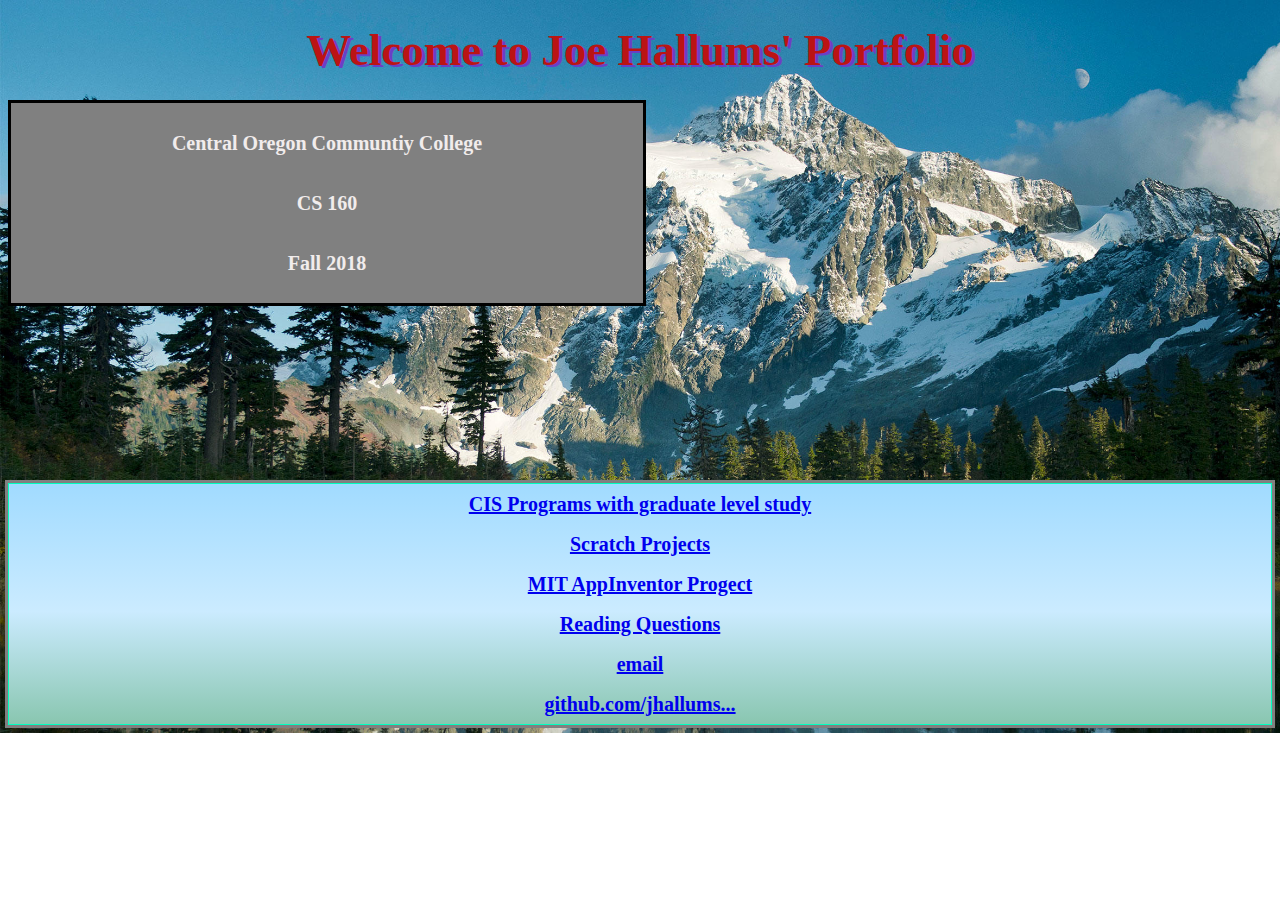
<file: index.html>
<!DOCTYPE html>
<html>
	<head>

		<title>JHallums Portfolio</title>

		<!-- link to main stylesheet -->

		<link rel="stylesheet" type="text/css" 
		href="Styles/css/styles.css">

	</head>

	<body>
			<div>

				<h1> 
				Welcome to Joe Hallums' Portfolio
				</h1>
				
				<h2>
					<p>Central Oregon Communtiy College</p>
					<p>CS 160</p>
					<p>Fall 2018</p>	
				</h2>

			</div>
			

	<br>
	<br>
	<br>
	<br>
	
		<footer>
			
			<div class="box-2">

				<li> <a href="CS 160/college_folder/index.html" target="_blank"> CIS Programs with graduate level study</a> </li>

				<li> <a href="https://scratch.mit.edu/projects/250339851/#editor" target="_blank">Scratch Projects</a> </li>
				
				<li> <a href="https://www.screencast.com/t/VHHtf0dUvtHG" target="_blank">MIT AppInventor Progect</a> </li>				

				<li> <a href="https://goo.gl/EvoYPx" target="_blank">Reading Questions</a> </li>

				<li> <a href="mailto:">email</a> </li>
					
				<a href="https://github.com/">github.com/jhallums...</a>
				
			</ul>
			</div>
		</footer>
	</body>
</html>
</file>
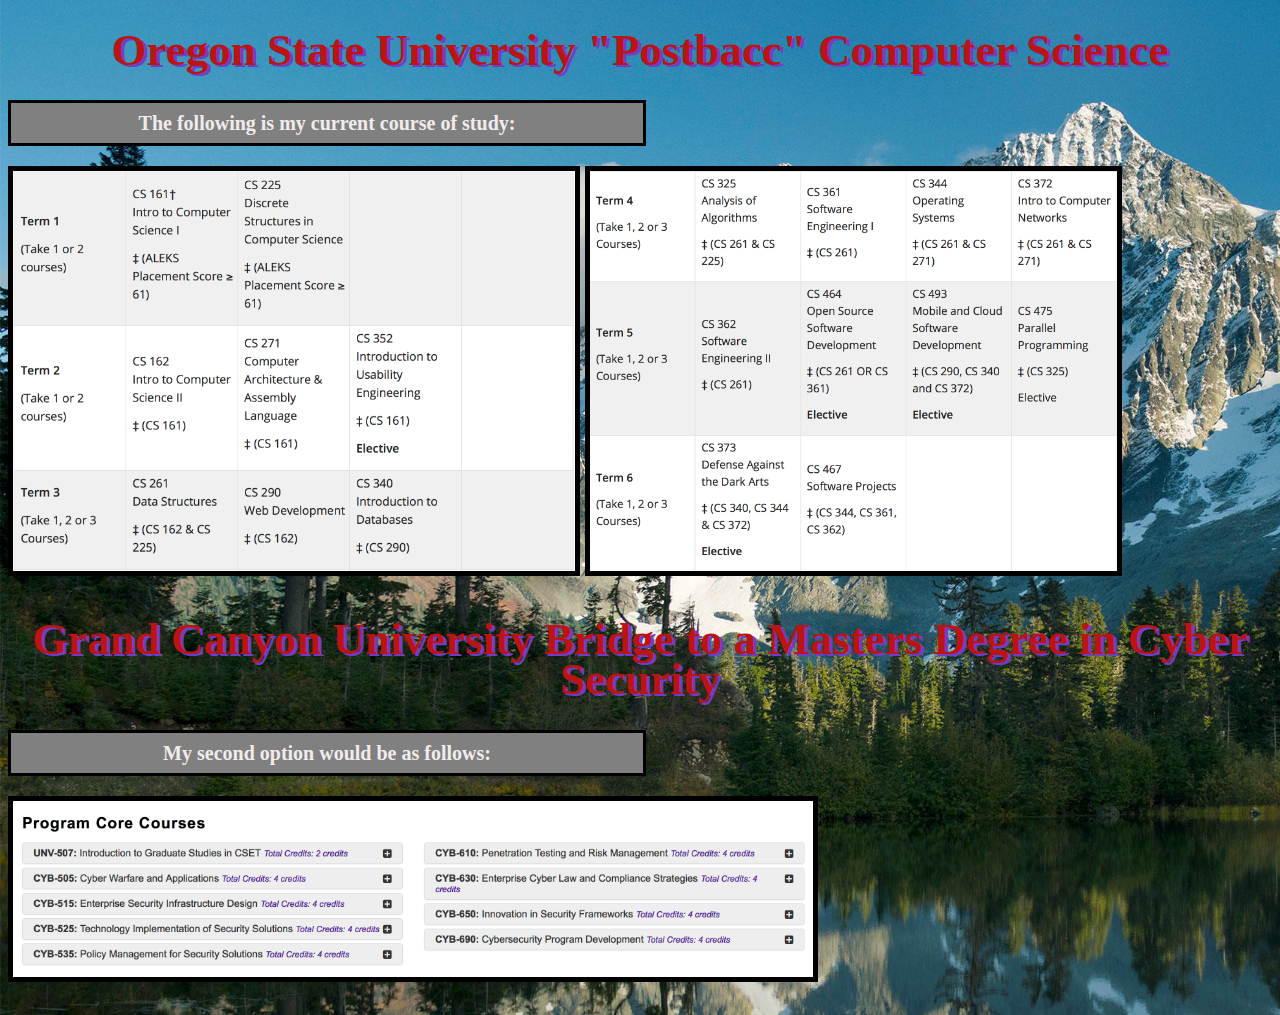
<file: CS 160/college_folder/index.html>
<!DOCTYPE html>
<html>
<title>Colleges with CIS Graduate Programs</title>

<head>
    <!-- link to main stylesheet -->

		<link rel="stylesheet" type="text/css" 
		href="../../Styles/css/styles.css">

</head>

<body>

    <h1>Oregon State University "Postbacc" Computer Science</h1>
    
    <h2>The following is my current course of study:</h2>

    <p>
        <img src="../../Images/cis_course_study1.png" height="400px; width="700px">
        <img src="../../Images/cis_course_study2.png" height="400px; width="800>
    </p>
   

    <h1>Grand Canyon University Bridge to a Masters Degree in Cyber Security</h1>
    
    <h2>My second option would be as follows:</h2>

    <p>
    <img src="../../Images/grandcanyon_masters.png" width="800px">
    </p>


</body>
</html>
</file>
<file: Styles/css/styles.css>
li {
    font-size: 20px;

}
h1 {color: rgb(187, 20, 20);
    text-align: center;
    text-underline-position: below;
    font-family: fantasy;
    font-size: 45px;
    text-shadow: 3px 2px rgb(105, 64, 199);
    
}

p.one {
    text-underline-position: below;
    text-align: center;
    width: 50%;
    font-family: fantasy;
    font-size: 30px;
}


h2 {color: rgb(241, 236, 236);
    background-color: gray;
    width: 50%;
    text-align: center;
    border: solid black;
    font-family: fantasy;
    font-size: 30px;
    font-weight: bold;
    font-family: fantasy;
    font-size: 20px;
    padding: 0;
    }

img {
    border: 5px solid black;
}

em {
    font-size: 20px;
}

table, th, td {
    border: 3px solid black;
    background-color: darkgrey;
    padding: 5px 55px;
    margin: auto
    }


body {background-image: url("../../Images/north-cascades.jpg");
    background-repeat: no-repeat;
    background-size: cover;
    color: gray (4, 41, 48);
    font-family: Arial, Helvetica, sans-serif;
    font-size: 20px;
    font-weight: bold;
    line-height: 2.0em
}
.container{
    widows: 80%;
    margin: auto;
}

.box-1{
    background: linear-gradient(to bottom, #a1dbff 0%,#cbebff 53%,#89C6B0 100%);
    font-family: fantasy;
    text-align: center;
    border: 1px solid rgb(0, 255, 191);
    outline-style: solid;
    outline-color: invert;
    color: grey;
}

.box-2{
    background: linear-gradient(to bottom, #a1dbff 0%,#cbebff 53%,#89C6B0 100%);
    font-family: fantasy;
    text-align: center;
    border: 1px solid rgb(0, 255, 191);
    outline-style: solid;
    outline-color: invert;
    color: grey;
}

  a:hover {
  color: #505168;
  background: #a1dbff; /* Old browsers */
  background: -moz-linear-gradient(top, #6cb8e7 0%, #a0d1f0 53%, rgb(109, 110, 110) 100%);
  background: -webkit-linear-gradient(top, #6cb8e7 0%, #a0d1f0 53%, rgb(109, 110, 110) 100%);
  background: linear-gradient(top, #6cb8e7 0%, #a0d1f0 53%, rgb(109, 110, 110) 100%);
  }
  
  a:active {
    background-color: #1b351c;
    box-shadow: 0 5px #666;
    transform: translateY(4px);
    
  }
</file>
